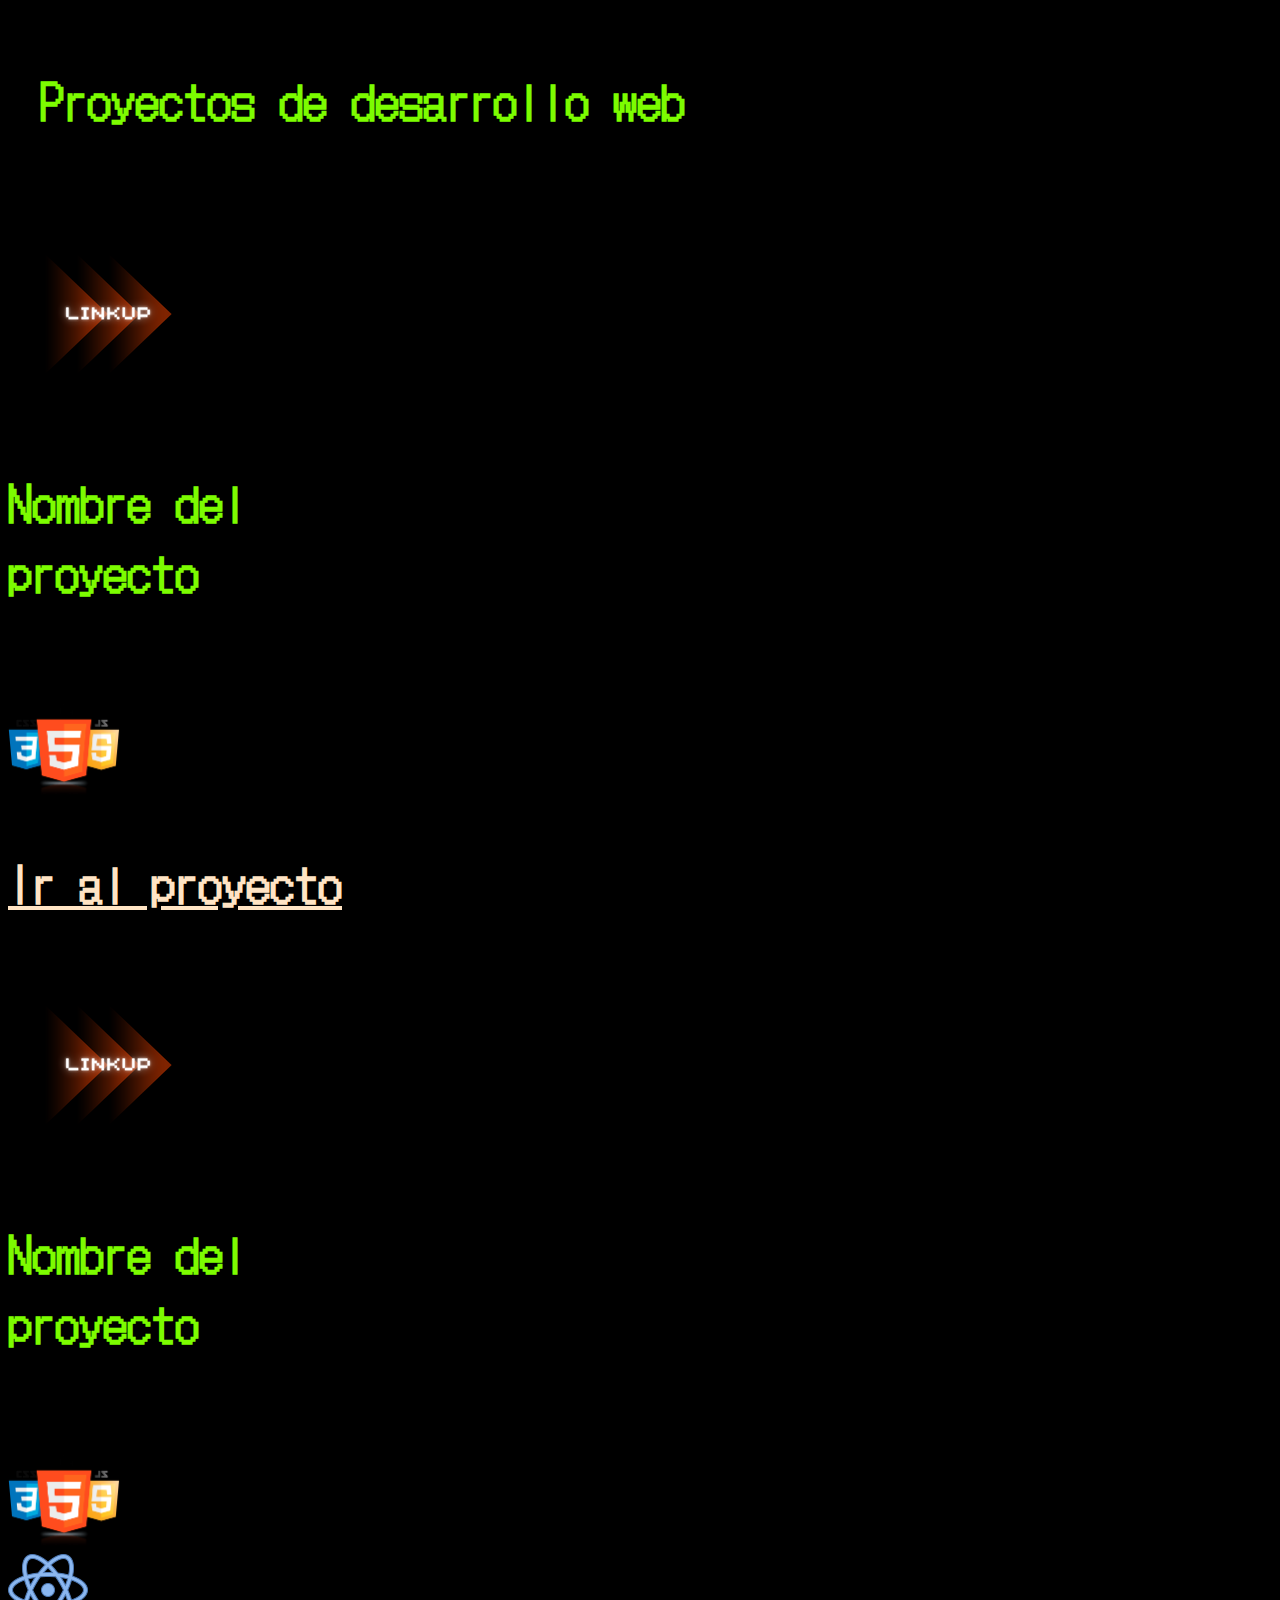
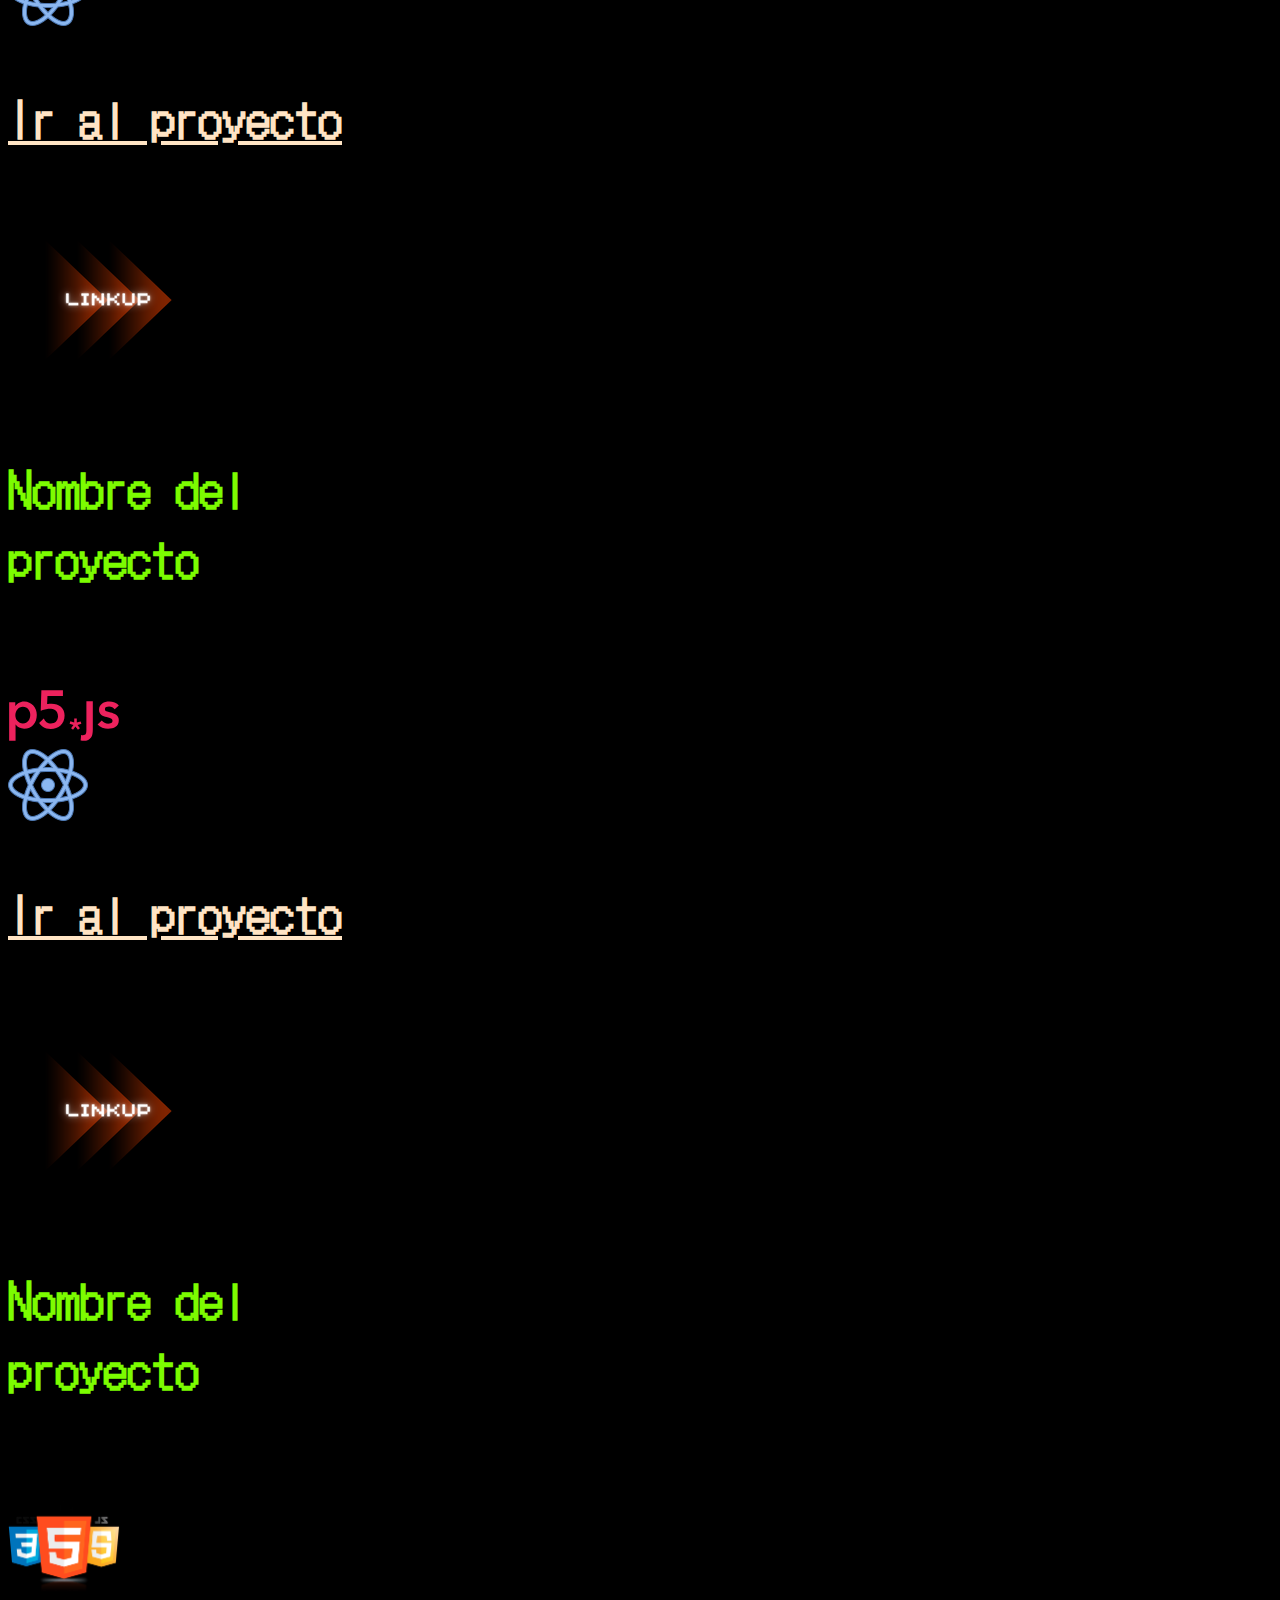
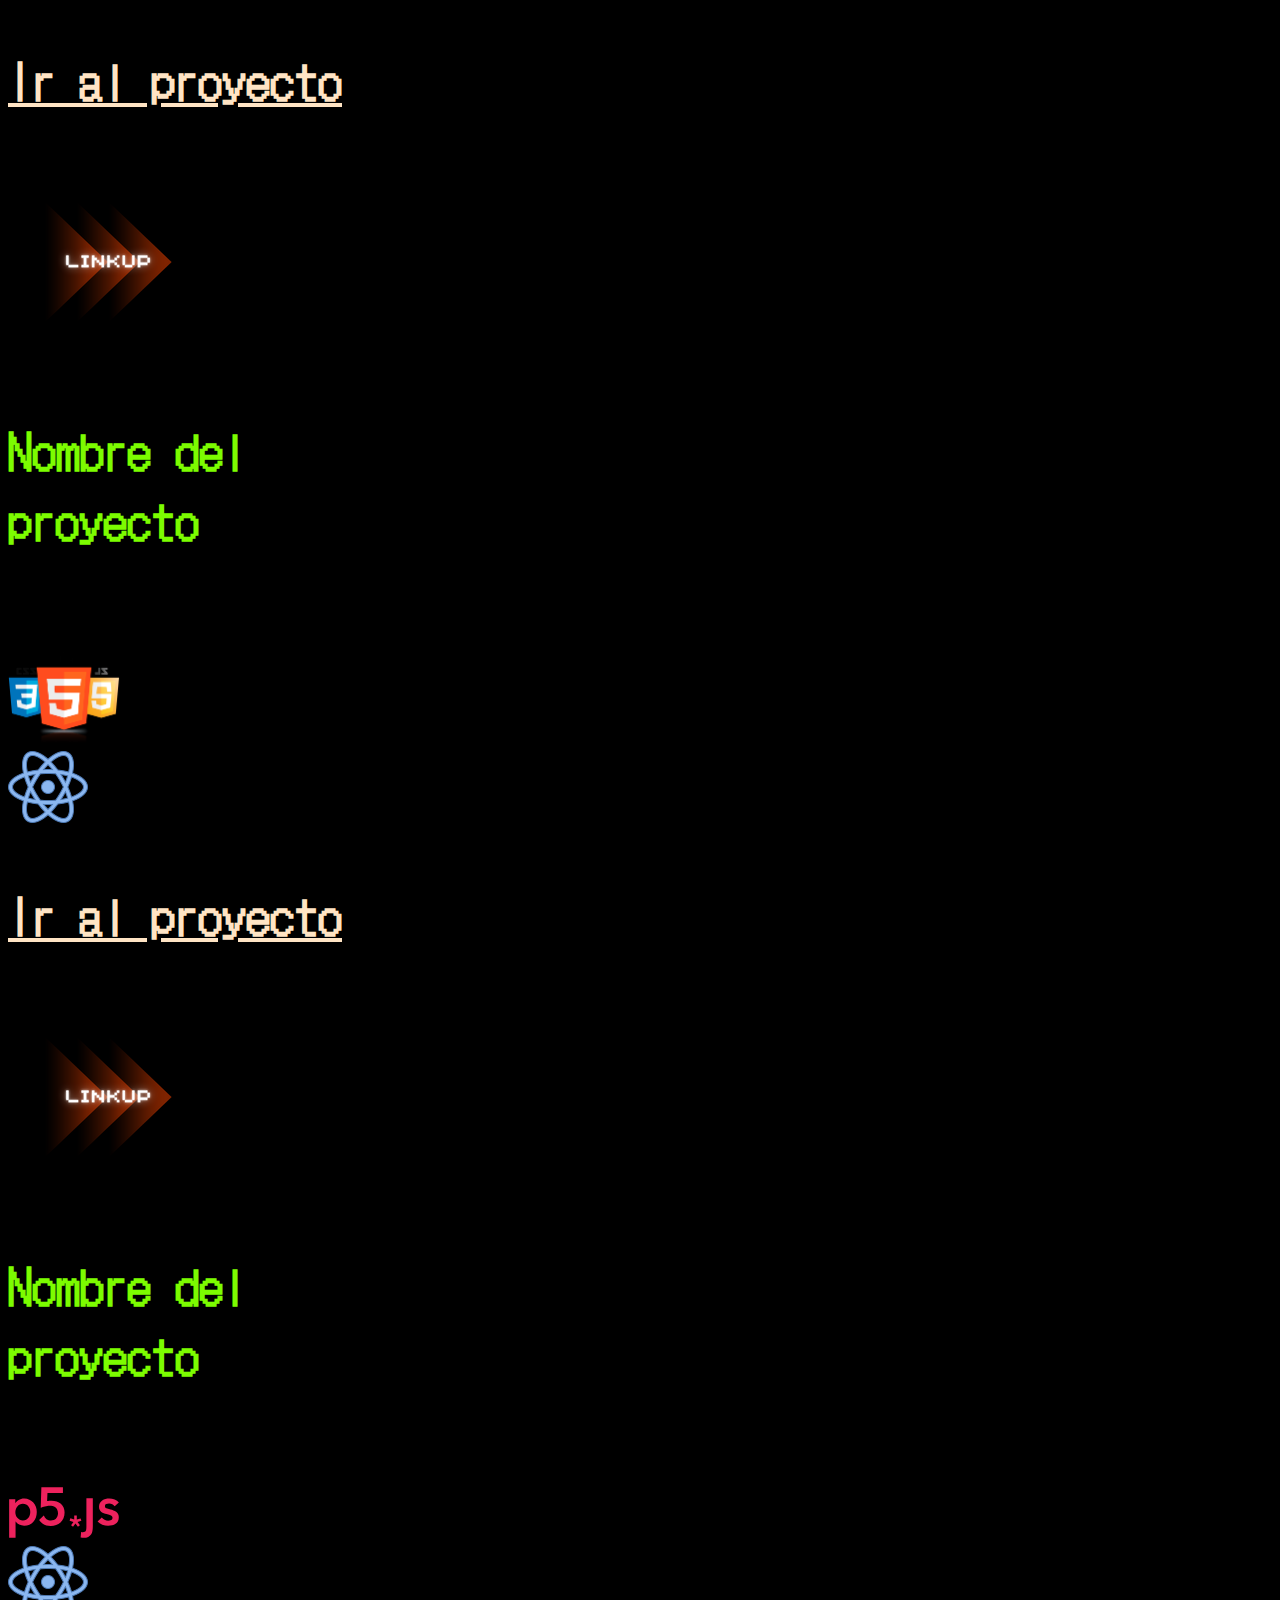
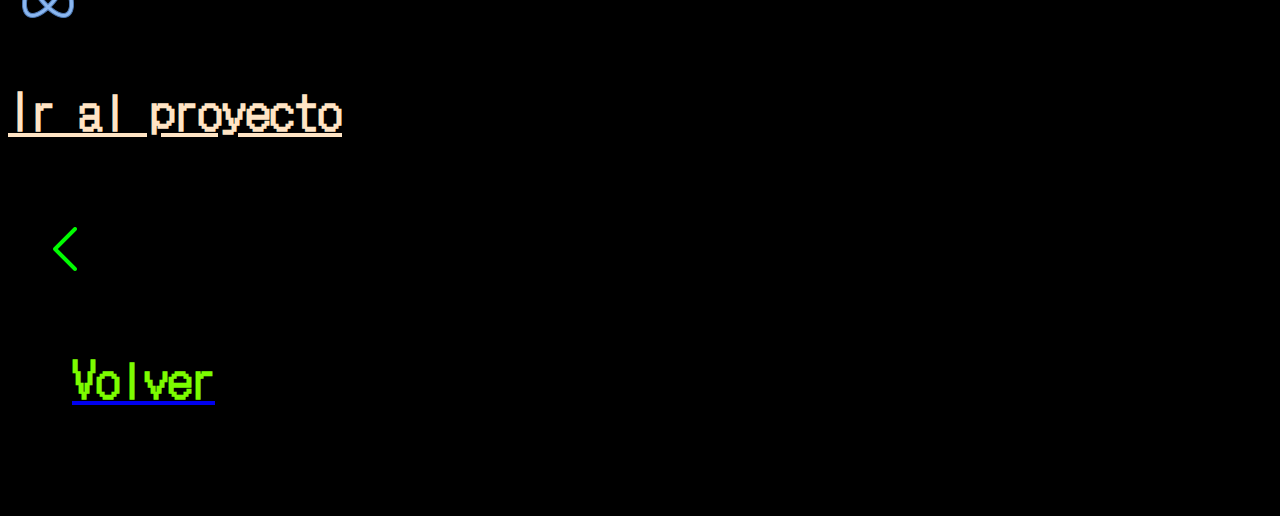
<file: webdev.html>
<!DOCTYPE html>
<html lang="es">
<head>
    <meta charset="UTF-8">
    <meta name="author" content="Bryan Mora">
    <meta name="description" content="Portafolio de desarrolo web de Bryan Mora">
    <meta name="keywords" content="HTML, CSS, JavaScript, React">
    <meta http-equiv="X-UA-Compatible" content="IE=edge">
    <meta name="viewport" content="width=device-width, initial-scale=1.0">
<!--Bootstrap-->
    <link href="https://cdn.jsdelivr.net/npm/bootstrap@5.3.0-alpha1/dist/css/bootstrap.min.css" rel="stylesheet" integrity="sha384-GLhlTQ8iRABdZLl6O3oVMWSktQOp6b7In1Zl3/Jr59b6EGGoI1aFkw7cmDA6j6gD" crossorigin="anonymous">
<!-- CSS -->
    <link href="style2.css" rel="stylesheet">
    <title>Bryan Mora | Wed developer</title>
    <!-- Favicon -->
    <link rel="icon" type="image/x-icon" href="images/icons8-grey-32.png">
    <!-- Font family -->
    <link rel="preconnect" href="https://fonts.googleapis.com">
    <link rel="preconnect" href="https://fonts.gstatic.com" crossorigin>
    <link href="https://fonts.googleapis.com/css2?family=DotGothic16&family=Orbitron:wght@900&family=Press+Start+2P&display=swap" rel="stylesheet">
</head>
<!-- body -->
<body class="proyectos-desarrollo-web">
<h1 class="text-center">Proyectos de desarrollo web</h1>
<!-- cards bloque 1-->
  <div class="row row-cols-1 row-cols-md-3 g-4">
    <!-- card 1 -->
    <div class="col">
      <div class="card text-bg-dark align-items-center" style="width: 25rem;">
        <img src="images/Logo simple Negro Triangular (200 × 200 px).png" class="card-img-top" alt="...">
        <div class="card-body">
          <h3 class="card-title">Nombre del proyecto</h3>
          <p class="card-text">Aqui una breve infomacion acerca del proyecto</p>
        </div>
          <div class="row">
            <div class="col"><img src="images/HTML_css_js.png" style="width: 7rem;"></div>
            
          </div>
        <div class="card-body">
            <h3><a href="#" class="btn btn-outline-success">Ir al proyecto</a></h3>
            
        </div>
      </div>
    </div>
    <!-- card 2 -->
    <div class="col">
      <div class="card text-bg-dark align-items-center" style="width: 25rem;">
        <img src="images/Logo simple Negro Triangular (200 × 200 px).png" class="card-img-top" alt="...">
        <div class="card-body">
          <h3 class="card-title">Nombre del proyecto</h3>
          <p class="card-text">Aqui una breve infomacion acerca del proyecto</p>
        </div>
          <div class="row">
            <div class="col"><img src="images/HTML_css_js.png" style="width: 7rem;"></div>
            <div class="col"><img src="images/icons8-react-80.png" style="width: 5rem;"></div>
          </div>
        <div class="card-body">
            <h3><a href="#" class="btn btn-outline-success">Ir al proyecto</a></h3>
            
        </div>
      </div>
    </div>

    <!-- card 3 -->
    <div class="col">
      <div class="card text-bg-dark align-items-center" style="width: 25rem;">
        <img src="images/Logo simple Negro Triangular (200 × 200 px).png" class="card-img-top" alt="...">
        <div class="card-body">
          <h3 class="card-title">Nombre del proyecto</h3>
          <p class="card-text">Aqui una breve infomacion acerca del proyecto</p>
        </div>
          <div class="row">
            <div class="col"><img src="images/P5js_Logo.svg" style="width: 7rem;"></div>
            <div class="col"><img src="images/icons8-react-80.png" style="width: 5rem;"></div>
          </div>
        <div class="card-body">
            <h3><a href="#" class="btn btn-outline-success">Ir al proyecto</a></h3>
            
        </div>
      </div>
    </div>
  </div>
  
  <!-- cards bloque 2-->
  <div class="row row-cols-1 row-cols-md-3 g-4">
    <!-- card 5 -->
    <div class="col">
      <div class="card text-bg-dark align-items-center" style="width: 25rem;">
        <img src="images/Logo simple Negro Triangular (200 × 200 px).png" class="card-img-top" alt="...">
        <div class="card-body">
          <h3 class="card-title">Nombre del proyecto</h3>
          <p class="card-text">Aqui una breve infomacion acerca del proyecto</p>
        </div>
          <div class="row">
            <div class="col"><img src="images/HTML_css_js.png" style="width: 7rem;"></div>
            
          </div>
        <div class="card-body">
            <h3><a href="#" class="btn btn-outline-success">Ir al proyecto</a></h3>
            
        </div>
      </div>
    </div>
    <!-- card 4 -->
    <div class="col">
      <div class="card text-bg-dark align-items-center" style="width: 25rem;">
        <img src="images/Logo simple Negro Triangular (200 × 200 px).png" class="card-img-top" alt="...">
        <div class="card-body">
          <h3 class="card-title">Nombre del proyecto</h3>
          <p class="card-text">Aqui una breve infomacion acerca del proyecto</p>
        </div>
          <div class="row">
            <div class="col"><img src="images/HTML_css_js.png" style="width: 7rem;"></div>
            <div class="col"><img src="images/icons8-react-80.png" style="width: 5rem;"></div>
          </div>
        <div class="card-body">
            <h3><a href="#" class="btn btn-outline-success">Ir al proyecto</a></h3>
            
        </div>
      </div>
    </div>

    <!-- card 6 -->
    <div class="col">
      <div class="card text-bg-dark align-items-center" style="width: 25rem;">
        <img src="images/Logo simple Negro Triangular (200 × 200 px).png" class="card-img-top" alt="...">
        <div class="card-body">
          <h3 class="card-title">Nombre del proyecto</h3>
          <p class="card-text">Aqui una breve infomacion acerca del proyecto</p>
        </div>
          <div class="row">
            <div class="col"><img src="images/P5js_Logo.svg" style="width: 7rem;"></div>
            <div class="col"><img src="images/icons8-react-80.png" style="width: 5rem;"></div>
          </div>
        <div class="card-body">
            <h3><a href="#" class="btn btn-outline-success">Ir al proyecto</a></h3>
            
        </div>
      </div>
    </div>
  </div>
  
</body>
<!-- footer -->
<footer>
  <div class="text-center">
    <a href="index.html" target="_blank" rel="noopener noreferrer">
      <img src="images/icons8-back-50.png">
      <h1>Volver</h1></a>  
  </div>
    
</footer>
</file>
<file: style2.css>
body{
    background-color: black;
    
  
}
h1 {
    font-family: 'DotGothic16', sans-serif;
    font-size: 3rem;
    color: lawngreen;
    padding: 2rem;
}
h2 {
    font-family: 'DotGothic16', sans-serif;
    color: lawngreen;
    font-size: 3rem;
}

h3{
    font-family: 'DotGothic16', sans-serif;
    color: lawngreen;
    font-size: 3rem;
}
.row{
      
}
.row {
    padding-top: 1rem;

}
.card{
    border-color: lawngreen;  
}

.list-group .list-group-item{
    background-color: black;
    border-color: lawngreen;
    border-radius: 10%;
    
}
.btn{
    border-color: rgb(124, 252, 0);
    color: bisque;
}

footer{
    padding: 2rem;
}
</file>
